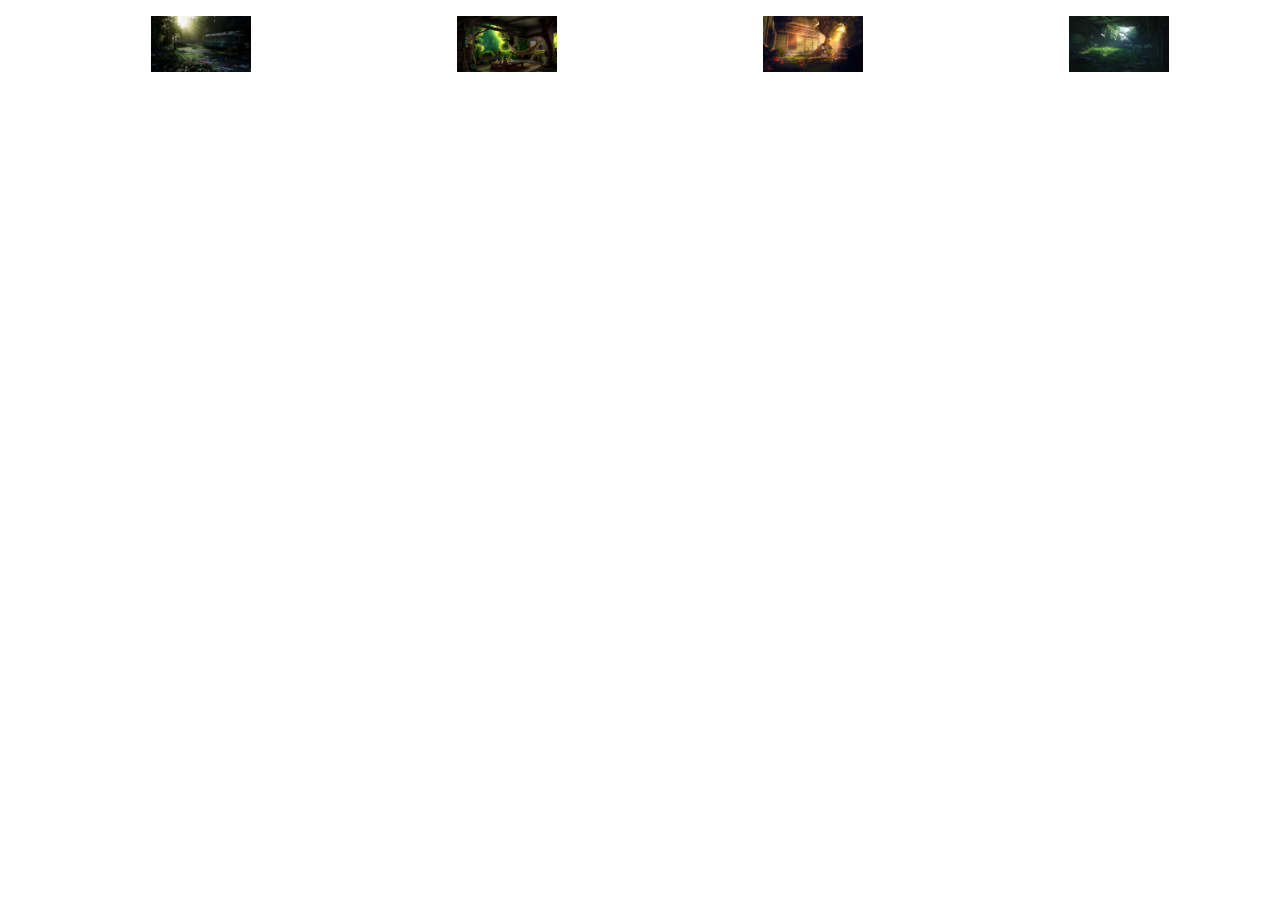
<file: b12/index.html>
<!DOCTYPE html>
<html lang="en">
  <head>
    <meta charset="UTF-8" />
    <meta name="viewport" content="width=device-width, initial-scale=1.0" />
    <title>Document</title>
    <link rel="stylesheet" href="style.css" />
  </head>
  <body>
    <div class="item-image">
      <ul>
        <li>
          <img src="./image/IMG_7886.JPG" alt="" />
        </li>
        <li>
          <img src="./image/IMG_7900.JPG" alt="" />
        </li>
        <li>
          <img src="./image/IMG_8044.JPG" alt="" />
        </li>
        <li>
          <img src="./image/ảnh_1.JPG" alt="" />
        </li>
      </ul>
    </div>
  </body>
</html>
</file>
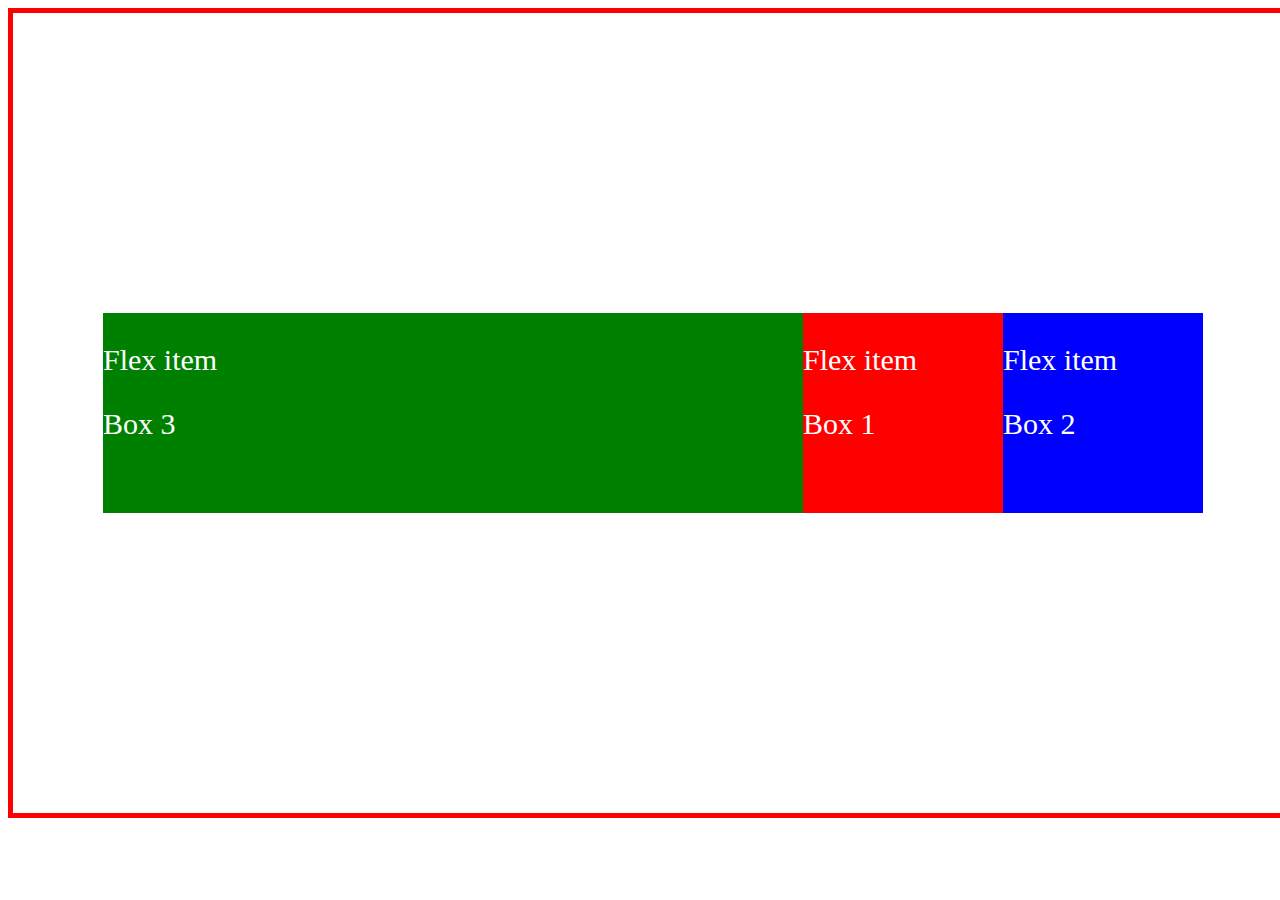
<file: b5/index.html>
<!DOCTYPE html>
<html lang="en">
  <head>
    <meta charset="UTF-8" />
    <meta name="viewport" content="width=device-width, initial-scale=1.0" />
    <title>Document</title>
    <link rel="stylesheet" href="style.css" />
  </head>
  <body>
    <div class="container">
      <div class="box box1">
        <p>Flex item</p>
        <p>Box 1</p>
      </div>
      <div class="box box2">
        <p>Flex item</p>
        <p>Box 2</p>
      </div>
      <div class="box box3">
        <p>Flex item</p>
        <p>Box 3</p>
      </div>
      <!-- <div class="box box1">
        <p>Flex item</p>
        <p>Box 1</p>
      </div>
      <div class="box box2">
        <p>Flex item</p>
        <p>Box 2</p>
      </div>
      <div class="box box3">
        <p>Flex item</p>
        <p>Box 3</p>
      </div>
      <div class="box box1">
        <p>Flex item</p>
        <p>Box 1</p>
      </div>
      <div class="box box2">
        <p>Flex item</p>
        <p>Box 2</p>
      </div>
      <div class="box box3">
        <p>Flex item</p>
        <p>Box 3</p>
      </div> -->
    </div>
  </body>
</html>
</file>
<file: b12/style.css>
.item-image > ul {
  display: flex;
  justify-content: space-around;
  list-style: none;
}
.item-image img {
  width: 100px;
}
@media only screen and (max-width: 600px) {
  .item-image > ul {
    flex-direction: column;
  }
}
</file>
<file: b5/style.css>
.container {
  width: 100vw;
  height: 800px;
  border: 5px solid red;
  display: flex;
  /* flex-direction: row-reverse; */
  /* flex-direction: column-reverse; */
  justify-content: center;
  /* flex-wrap: wrap; */
  flex-flow: row nowrap;
  align-items: center;
}
.box {
  width: 200px;
  height: 200px;
  color: white;
  font-size: 30px;
  /* flex-grow: 1; */
}
.box1 {
  background: red;
  order: 2;
}
.box2 {
  background: blue;
  flex-shrink: 5;
  order: 3;
}
.box3 {
  background: green;
  flex-basis: 700px;
  order: 1;
}
</file>
